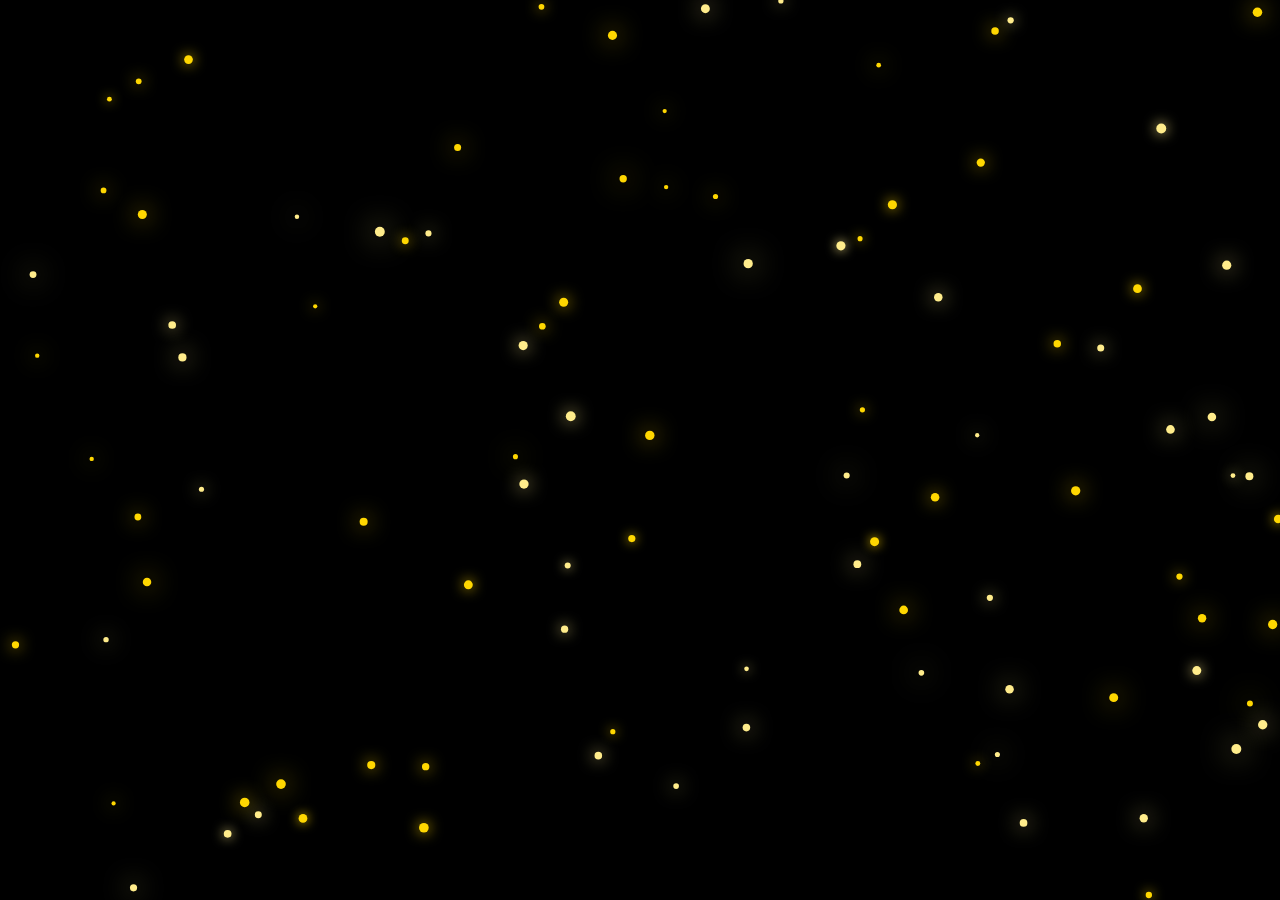
<file: demo.html>
<!DOCTYPE html>
<html lang="en">
<head>
  <meta charset="UTF-8">
  <meta name="viewport" content="width=device-width, initial-scale=1.0">
  <title>Golden Particles</title>
  <style>
    body {
      margin: 0;
      padding: 0;
      background-color: black;
      overflow: hidden;
    }
    canvas {
      display: block;
    }
  </style>
</head>
<body>
  <canvas id="particlesCanvas"></canvas>
  
  <script>
    const canvas = document.getElementById('particlesCanvas');
    const ctx = canvas.getContext('2d');

    canvas.width = window.innerWidth;
    canvas.height = window.innerHeight;

    const particlesArray = [];
    const colors = ['#FFD700', '#FFEC8B'];

    class Particle {
      constructor(x, y, size, color, shadowBlur) {
        this.x = x;
        this.y = y;
        this.size = size;
        this.color = color;
        this.shadowBlur = shadowBlur;
        this.speedX = Math.random() * 2 - 1;
        this.speedY = Math.random() * 2 - 1;
      }
      draw() {
        ctx.beginPath();
        ctx.arc(this.x, this.y, this.size, 0, Math.PI * 2);
        ctx.fillStyle = this.color;
        ctx.shadowColor = this.color;
        ctx.shadowBlur = this.shadowBlur;
        ctx.fill();
      }
      update() {
        this.x += this.speedX;
        this.y += this.speedY;
        if (this.x < 0 || this.x > canvas.width) this.speedX *= -1;
        if (this.y < 0 || this.y > canvas.height) this.speedY *= -1;
      }
    }

    function createParticles() {
      for (let i = 0; i < 100; i++) {
        const size = Math.random() * 3 + 2;
        const x = Math.random() * canvas.width;
        const y = Math.random() * canvas.height;
        const color = colors[Math.floor(Math.random() * colors.length)];
        const shadowBlur = Math.random() * 20 + 10;
        particlesArray.push(new Particle(x, y, size, color, shadowBlur));
      }
    }

    function animate() {
      ctx.clearRect(0, 0, canvas.width, canvas.height);
      particlesArray.forEach((particle) => {
        particle.draw();
        particle.update();
      });
      requestAnimationFrame(animate);
    }

    createParticles();
    animate();

    window.addEventListener('resize', () => {
      canvas.width = window.innerWidth;
      canvas.height = window.innerHeight;
      particlesArray.length = 0;
      createParticles();
    });
  </script>
</body>
</html>
</file>
